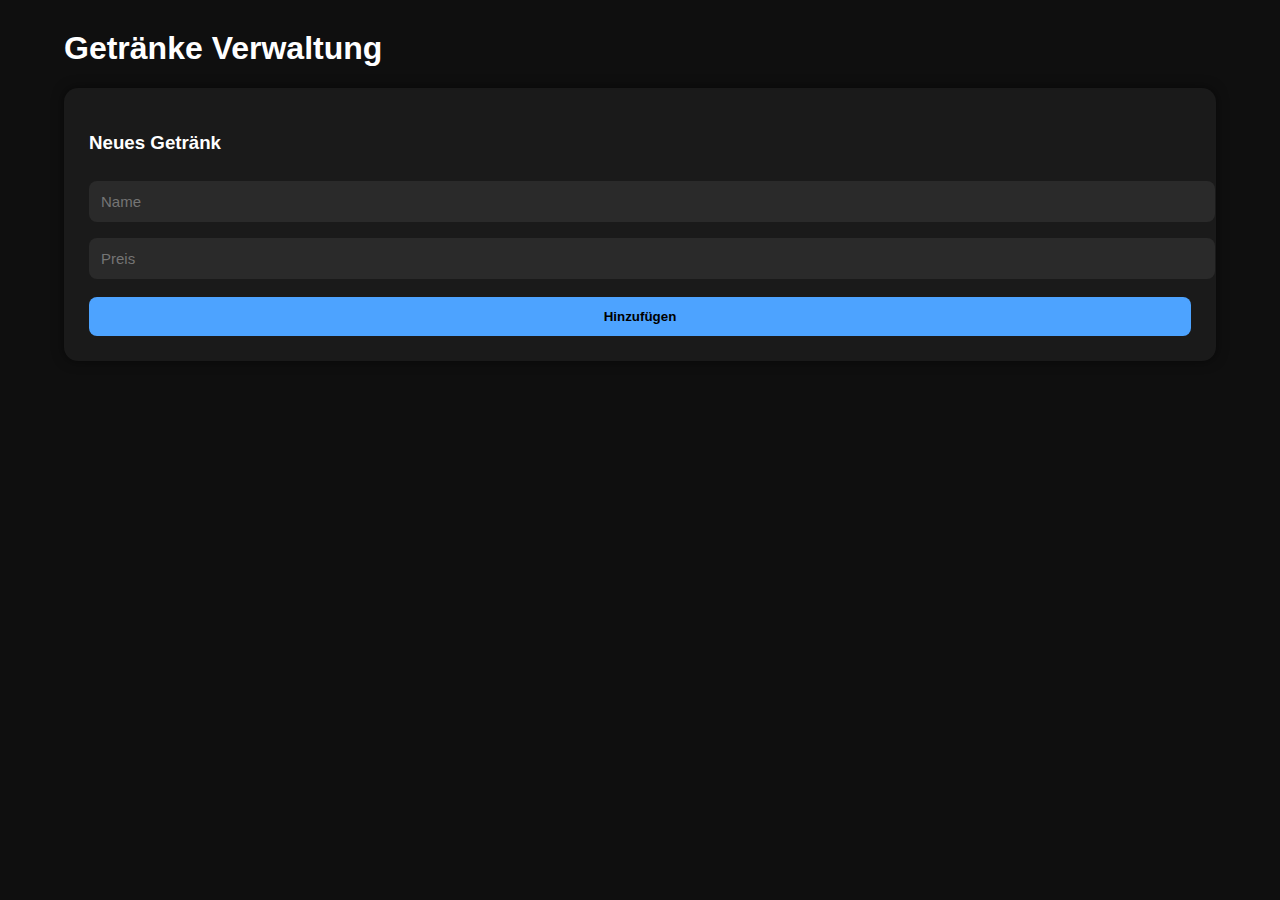
<file: getranke_admin.html>
<!DOCTYPE html>
<html lang="de">
<head>
    <meta charset="UTF-8">
    <title>Getränke Verwaltung</title>
    <link rel="stylesheet" href="style.css">
</head>
<body>

<div class="container">

    <h1>Getränke Verwaltung</h1>

    <div class="card">
        <h3>Neues Getränk</h3>
        <input id="newDrinkName" placeholder="Name">
        <input id="newDrinkPrice" placeholder="Preis">
        <button onclick="addDrink()">Hinzufügen</button>
    </div>

    <div id="drinkAdminList"></div>

</div>

<script src="script.js"></script>
</body>
</html>
</file>
<file: style.css>
/* ===========================
   GLOBAL
=========================== */

body {
    margin: 0;
    font-family: Arial, sans-serif;
    background: #0f0f0f;
    color: #fff;
}

/* Container */
.container {
    width: 90%;
    max-width: 1200px;
    margin: 30px auto;
}

/* ===========================
   NAVBAR
=========================== */

.navbar {
    width: 100%;
    background: #1b1b1b;
    padding: 15px 0;
    box-shadow: 0 0 12px rgba(0,0,0,0.6);
}

.nav-inner {
    width: 90%;
    margin: auto;
    display: flex;
    justify-content: space-between;
    align-items: center;
}

.logo-text {
    font-size: 22px;
    font-weight: bold;
    color: #4da3ff;
}

.nav-links a {
    margin-left: 20px;
    color: #ddd;
    text-decoration: none;
    font-weight: bold;
    transition: 0.2s;
}

.nav-links a:hover {
    color: #4da3ff;
}

/* ===========================
   CARDS
=========================== */

.card {
    background: #1a1a1a;
    padding: 25px;
    border-radius: 14px;
    margin-bottom: 30px;
    box-shadow: 0 0 12px rgba(0,0,0,0.5);
}

.sub-card {
    background: #222;
    padding: 20px;
    border-radius: 10px;
    margin-top: 15px;
}

/* ===========================
   INPUTS & BUTTONS
=========================== */

input, select {
    width: 100%;
    padding: 12px;
    margin: 8px 0;
    border-radius: 8px;
    border: none;
    background: #2a2a2a;
    color: #fff;
    font-size: 15px;
}

input:focus, select:focus {
    outline: 2px solid #4da3ff;
}

button {
    width: 100%;
    padding: 12px;
    background: #4da3ff;
    border: none;
    border-radius: 8px;
    color: #000;
    font-weight: bold;
    cursor: pointer;
    margin-top: 10px;
    transition: 0.2s;
}

button:hover {
    background: #6bb6ff;
}

button.danger {
    background: #ff4d4d;
}

button.danger:hover {
    background: #ff6b6b;
}

/* ===========================
   LISTEN / USER-CARDS
=========================== */

.user-card {
    background: #222;
    padding: 15px;
    border-radius: 10px;
    margin-bottom: 12px;
    box-shadow: 0 0 8px rgba(0,0,0,0.4);
}

.user-card input {
    margin-bottom: 6px;
}

/* ===========================
   WARNUNGEN
=========================== */

.warning {
    color: #ff4d4d;
    font-weight: bold;
}

/* ===========================
   DASHBOARD
=========================== */

.dashboard-grid {
    display: grid;
    grid-template-columns: repeat(auto-fit, minmax(220px, 1fr));
    gap: 20px;
}

.stat-box {
    background: #222;
    padding: 20px;
    border-radius: 12px;
    text-align: center;
    font-size: 18px;
    box-shadow: 0 0 10px rgba(0,0,0,0.4);
}

.stat-box h2 {
    margin: 0;
    font-size: 32px;
    color: #4da3ff;
}

/* ===========================
   DRINK BUTTONS
=========================== */

.drink-button {
    width: 100%;
    padding: 12px;
    background: #333;
    border: none;
    border-radius: 8px;
    color: #fff;
    margin-bottom: 10px;
    cursor: pointer;
    transition: 0.2s;
}

.drink-button:hover {
    background: #4da3ff;
    color: #000;
}

/* ===========================
   LOGIN CARD
=========================== */

.login-card {
    max-width: 350px;
    margin: 80px auto;
    text-align: center;
}
</file>
